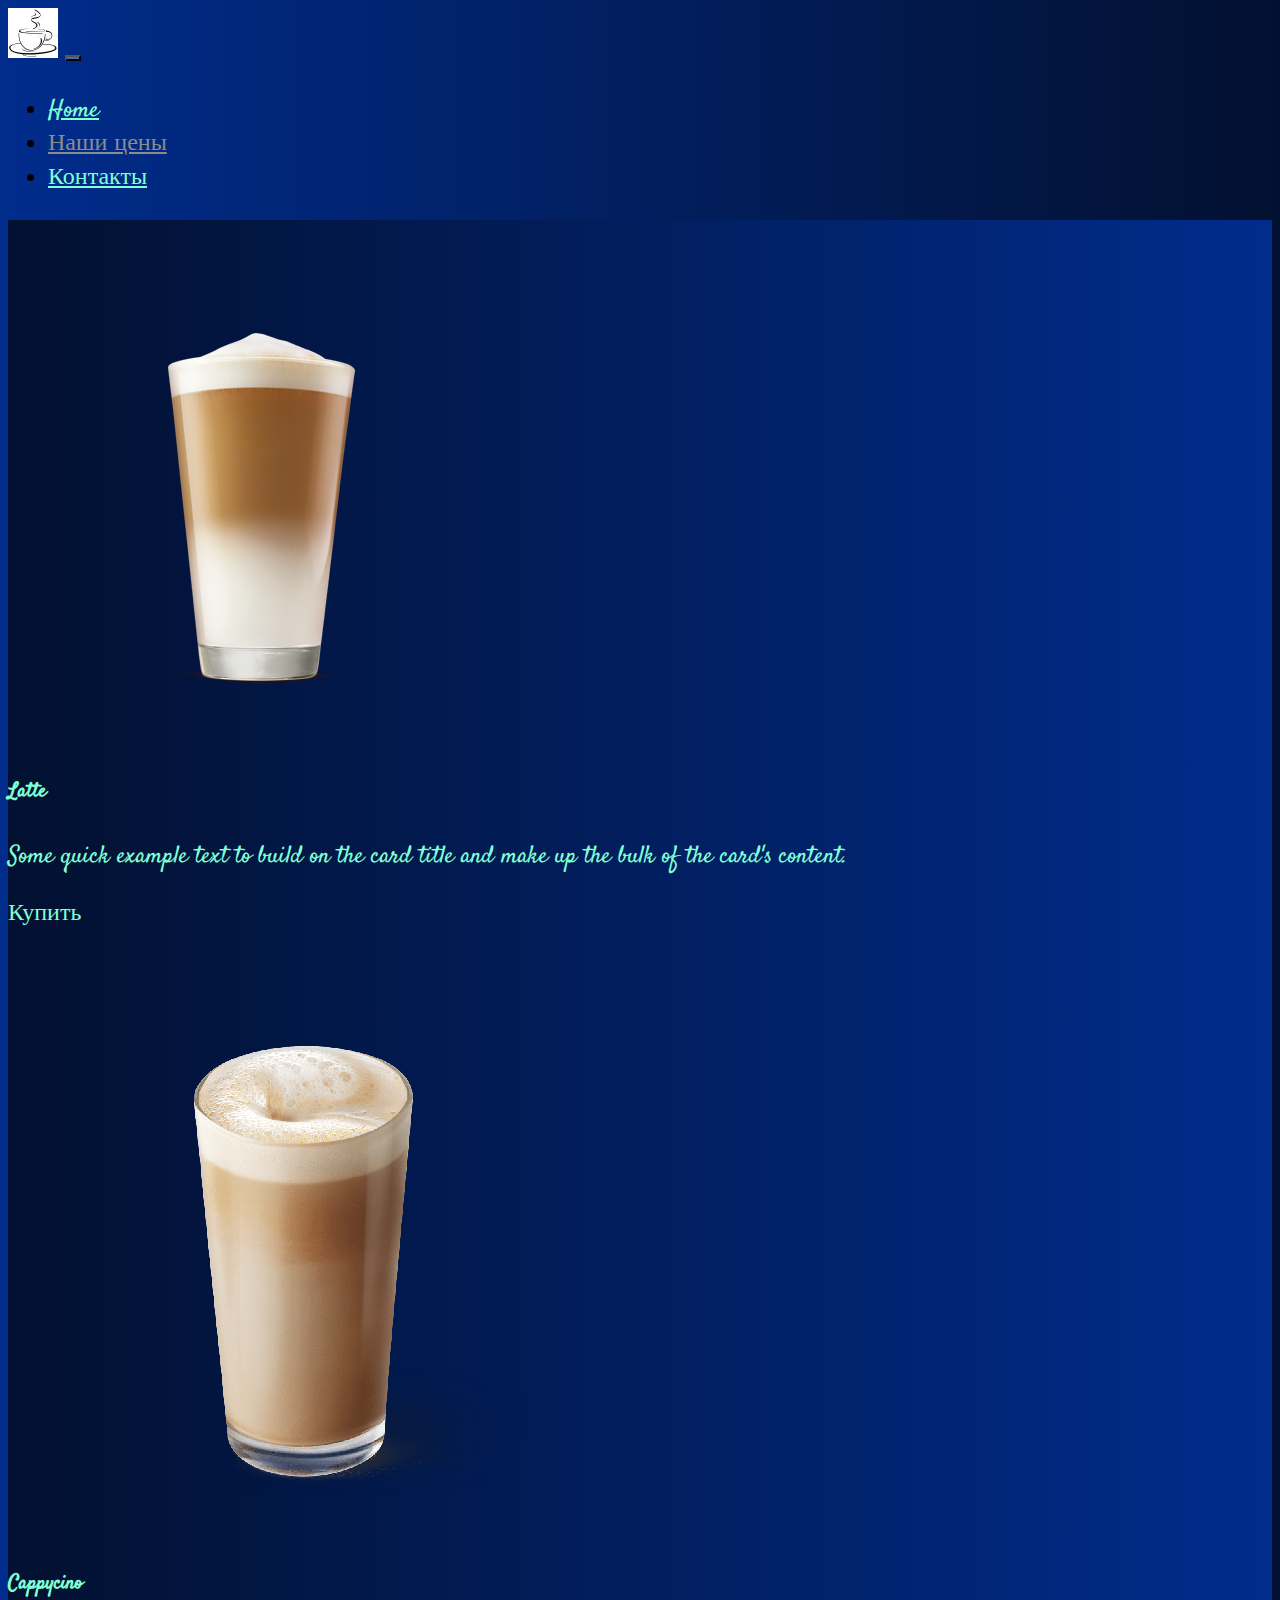
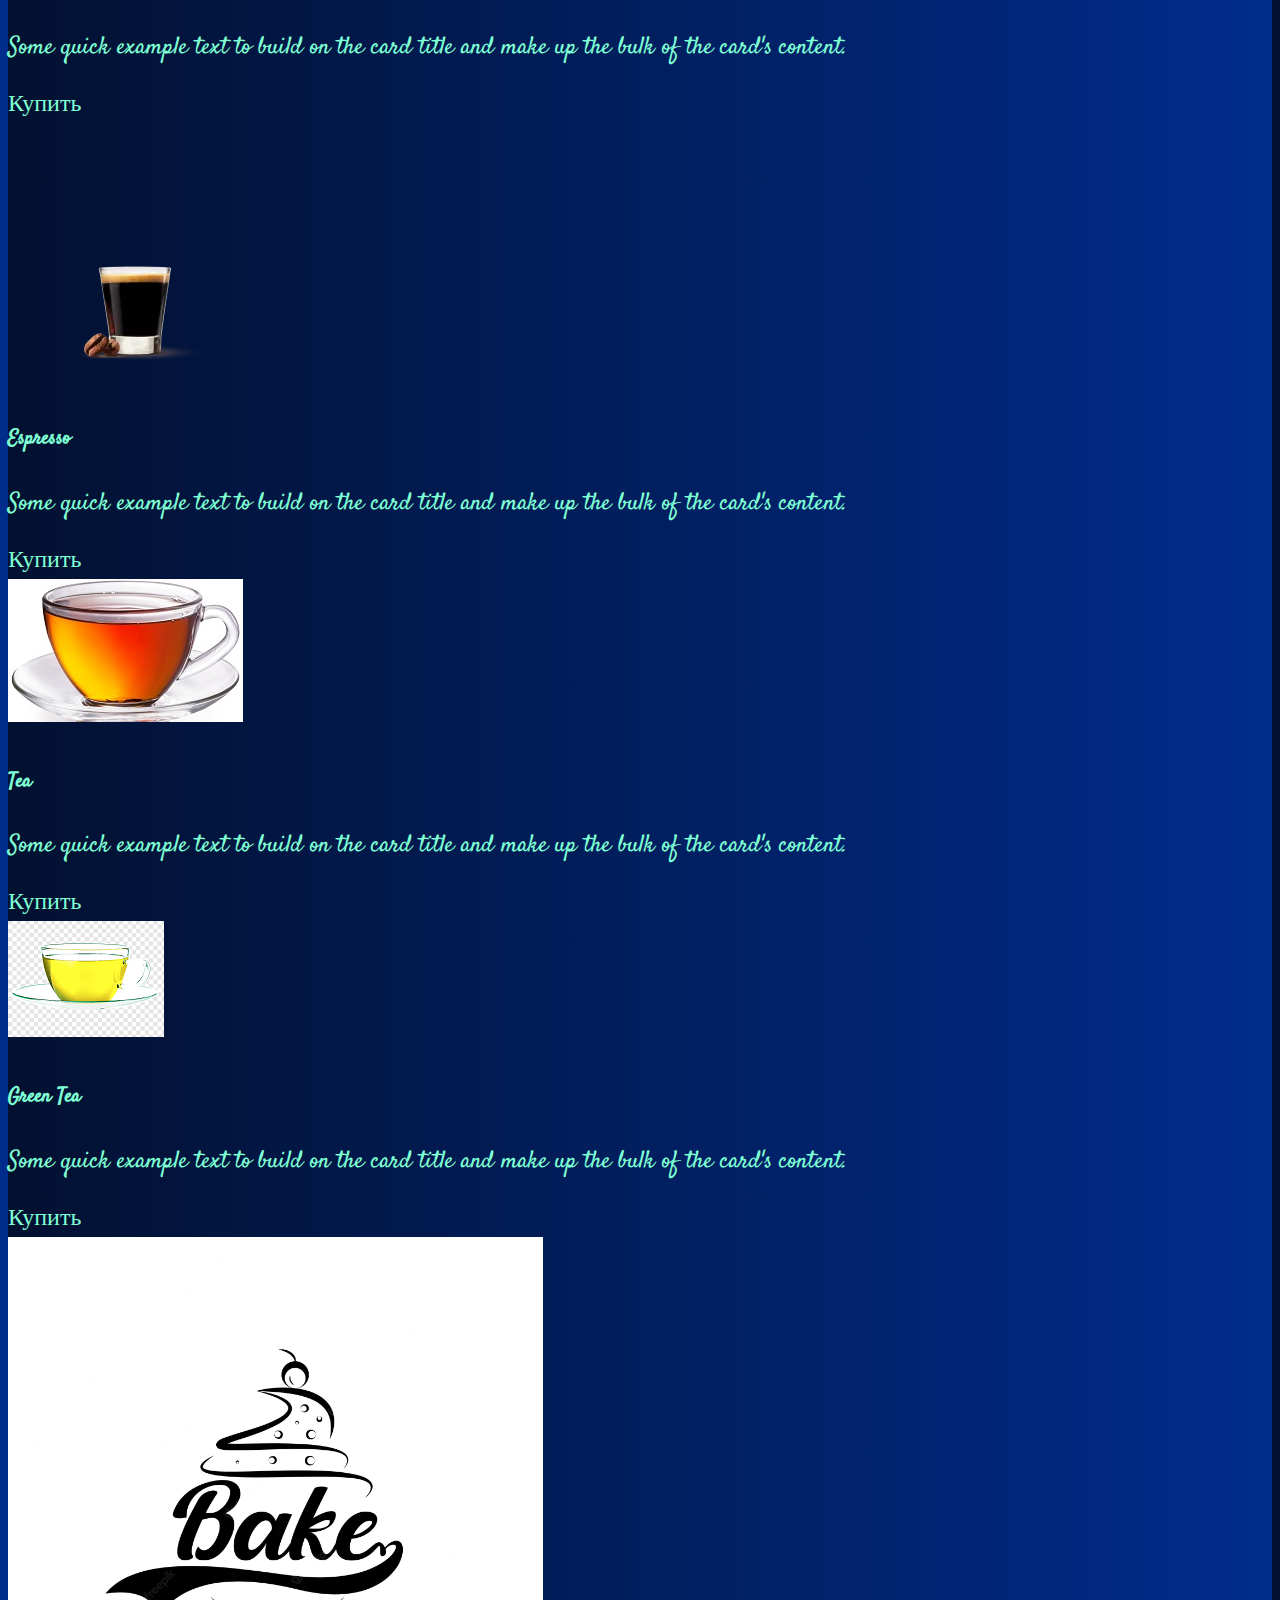
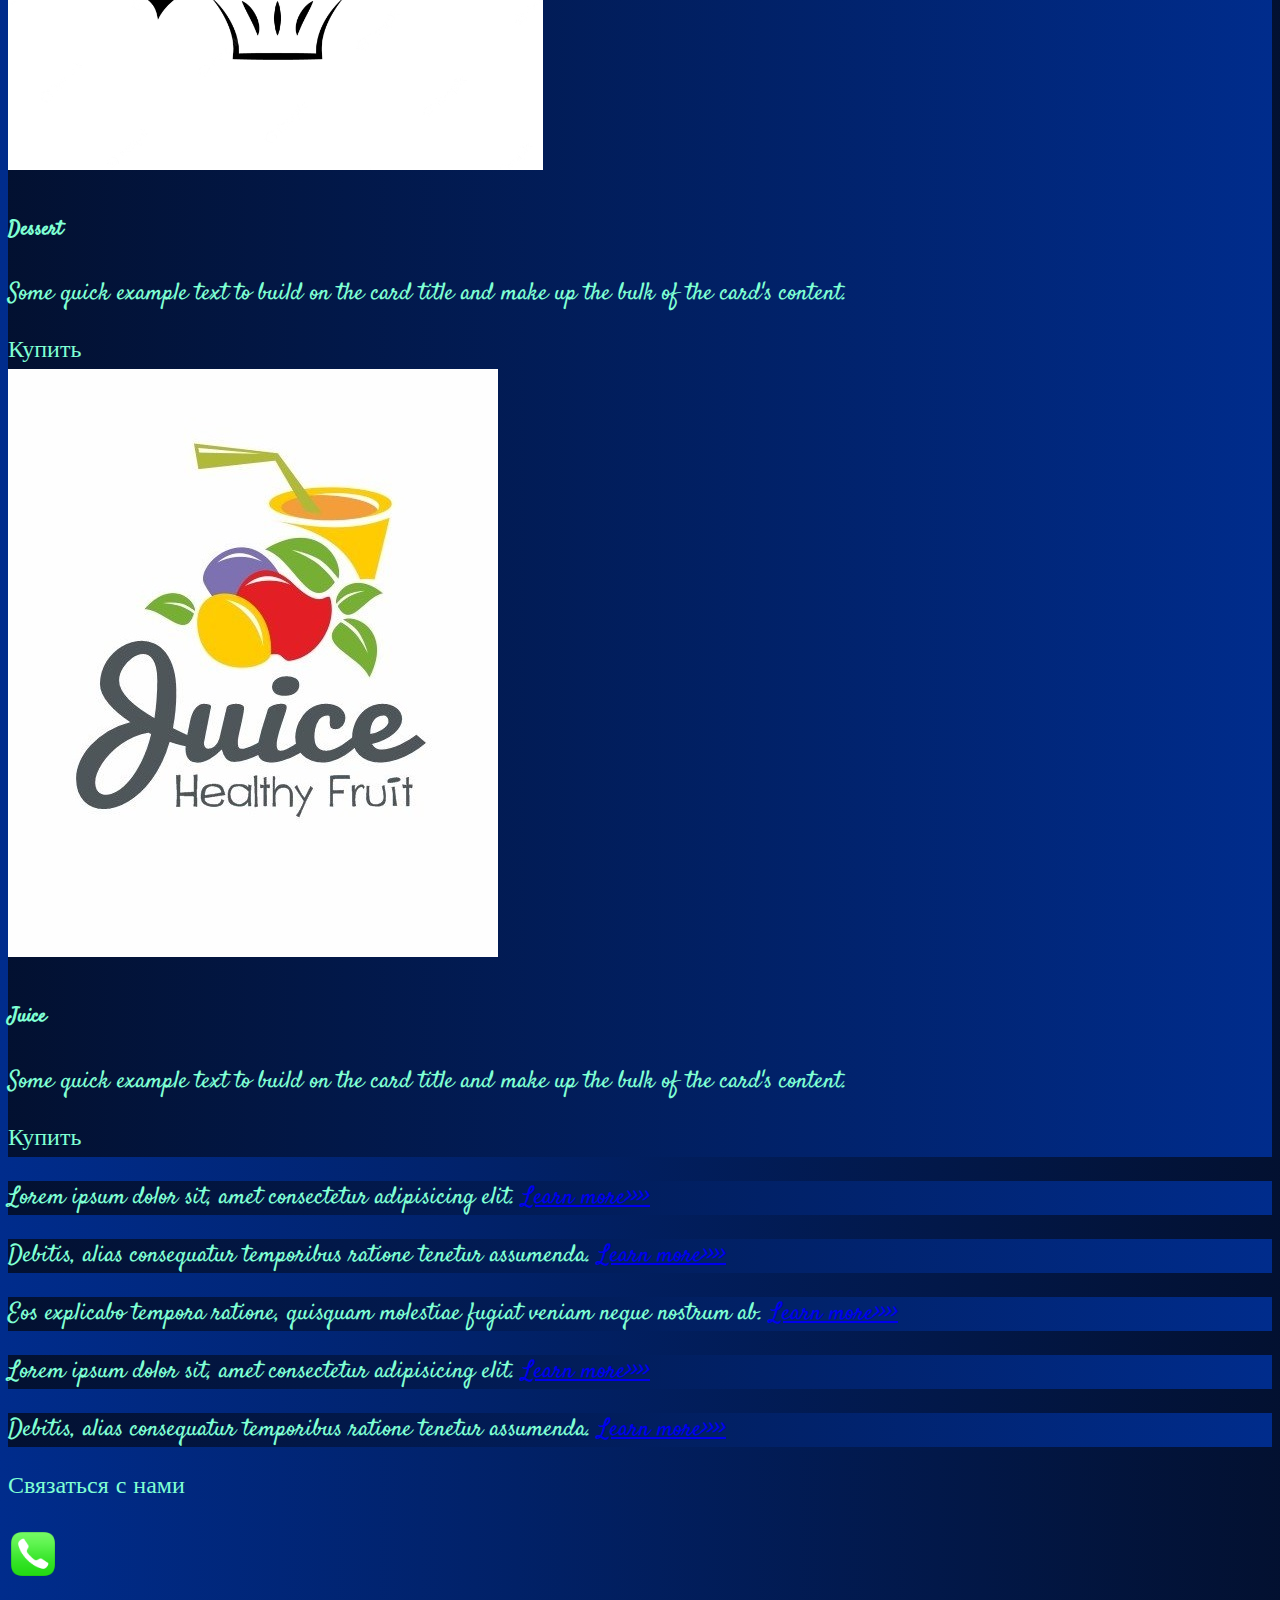
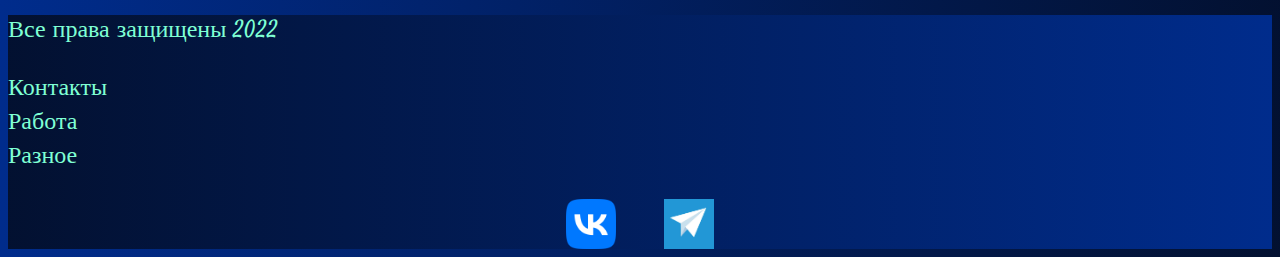
<file: pricing.html>
<!DOCTYPE html>
<html lang="en">

<head>
  <meta charset="UTF-8">
  <meta http-equiv="X-UA-Compatible" content="IE=edge">
  <meta name="viewport" content="width=device-width, initial-scale=1.0">
  <link rel="stylesheet" href="E:\bs5\sourse\files\bootstrap.min.css">
  <link rel="stylesheet" href="sourse/styles/mycss.css">
  <link rel="stylesheet" href="sourse/styles/bgvideo.css">

  <link rel="apple-touch-icon" sizes="180x180" href="sourse/files/favicon_io/apple-touch-icon.png">
    <link rel="icon" type="image/png" sizes="32x32" href="sourse/files/favicon_io/favicon-32x32.png">
    <link rel="icon" type="image/png" sizes="16x16" href="sourse/files/favicon_io/favicon-16x16.png">
    

  <title>Happy Ann ver 1.2</title>

</head>

<body>

  <header>
    <nav class="navbar navbar-expand-lg bg-dark">
      <div class="container-fluid">
        <a class="navbar-brand" href="/"><img src="sourse/images/Logo.jpg" alt="..."></a>
        <button class="navbar-toggler" type="button" data-bs-toggle="collapse" data-bs-target="#navbarNav"
          aria-controls="navbarNav" aria-expanded="false" aria-label="Toggle navigation">
          <span class="navbar-toggler-icon"></span>
        </button>
        <div class="collapse navbar-collapse" id="navbarNav">
          <ul class="navbar-nav">
            <li class="nav-item">
              <a class="nav-link" aria-current="page" href="/">Home</a>
            <li class="nav-item">
              <a class="nav-link active" href="pricing.html">Наши цены</a>
            </li>
            </li>
            <li class="nav-item">
              <a class="nav-link" href="#">Контакты</a>
            </li>
          </ul>
        </div>
      </div>
    </nav>

  </header>

  <section>
    <div class="container-fluid mt-4">
      <div class="row">
        <div class="col-lg-1">
        </div>

        <div class="col-lg-8 col-md-12">
          <div class="">
            <div class="row">
              <div class="col-lg-4 col-md-6 mt-4">
                <div class="card">
                  <a href="#"><img src="sourse/images/Latte.png" class="card-img-top" alt="Latte"></a>
                  <div class="card-body">
                    <h5 class="card-title"> <a href="#">Latte</a></h5>
                    <p class="card-text">Some quick example text to build on the card title and make up the bulk of the
                      card's
                      content.</p>
                    <a href="#" class="btn btn-primary">Купить</a>
                  </div>
                </div>
              </div>
              <div class="col-lg-4 col-md-6 mt-4">
                <div class="card">
                  <a href="#"><img src="sourse/images/Cappycino.png" class="card-img-top" alt="Cappycino"></a>
                  <div class="card-body">
                    <h5 class="card-title"><a href="#">Cappycino</a></h5>
                    <p class="card-text">Some quick example text to build on the card title and make up the bulk of the
                      card's
                      content.</p>
                    <a href="#" class="btn btn-primary">Купить</a>
                  </div>
                </div>
              </div>

              <div class="col-lg-4 col-md-6 mt-4">
                <div class="card">
                  <a href=""><img src="sourse/images/Espresso.jpg" class="card-img-top" alt="Espresso"></a>
                  <div class="card-body">
                    <h5 class="card-title"><a href="#">Espresso</a></h5>
                    <p class="card-text">Some quick example text to build on the card title and make up the bulk of the
                      card's
                      content.</p>
                    <a href="#" class="btn btn-primary">Купить</a>
                  </div>
                </div>
              </div>

              <div class="col-lg-4 col-md-6 mt-4">
                <div class="card">
                  <img src="sourse/images/Tea.jpg" class="card-img-top" alt="Tea">
                  <div class="card-body">
                    <h5 class="card-title">Tea</h5>
                    <p class="card-text">Some quick example text to build on the card title and make up the bulk of the
                      card's
                      content.</p>
                    <a href="#" class="btn btn-primary">Купить</a>
                  </div>
                </div>
              </div>

              <div class="col-lg-4 col-md-6 mt-4">
                <div class="card">
                  <img src="sourse/images/green-tea.png" class="card-img-top" alt="Green-Tea">
                  <div class="card-body">
                    <h5 class="card-title">Green Tea</h5>
                    <p class="card-text">Some quick example text to build on the card title and make up the bulk of the
                      card's
                      content.</p>
                    <a href="#" class="btn btn-primary">Купить</a>
                  </div>
                </div>
              </div>

              <div class="col-lg-4 col-md-6 mt-4">
                <div class="card">
                  <img src="sourse/images/Bakes.png" class="card-img-top" alt="dessert">
                  <div class="card-body">
                    <h5 class="card-title">Dessert</h5>
                    <p class="card-text">Some quick example text to build on the card title and make up the bulk of the
                      card's
                      content.</p>
                    <a href="#" class="btn btn-primary">Купить</a>
                  </div>
                </div>
              </div>

              <div class="col-lg-4 col-md-6 mt-4">
                <div class="card">
                  <img src="sourse/images/juice.jpg" class="card-img-top" alt="Juice">
                  <div class="card-body">
                    <h5 class="card-title">Juice</h5>
                    <p class="card-text">Some quick example text to build on the card title and make up the bulk of the
                      card's
                      content.</p>
                    <a href="#" class="btn btn-primary">Купить</a>
                  </div>
                </div>
              </div>


            </div>
          </div>

        </div>

        <div class="col-lg-3 col-md-12">
          <div class="row px-2">
            <div class="col-lg-12 sidebar my-4">
              <p>Lorem ipsum dolor sit, amet consectetur adipisicing elit. <a href="#">Learn more>>>></a></p>
            </div>
            <div class="col-lg-12 sidebar my-4">
              <p> Debitis, alias consequatur temporibus ratione tenetur assumenda. <a href="#">Learn more>>>></a></p>
            </div>
            <div class="col-lg-12 sidebar my-4">
              <p>Eos explicabo tempora ratione, quisquam molestiae fugiat veniam neque nostrum ab. <a href="#">Learn
                  more>>>></a></p>
            </div>
            <div class="col-lg-12 sidebar my-4">
              <p>Lorem ipsum dolor sit, amet consectetur adipisicing elit. <a href="#">Learn more>>>></a></p>
            </div>
            <div class="col-lg-12 sidebar my-4">
              <p> Debitis, alias consequatur temporibus ratione tenetur assumenda. <a href="#">Learn more>>>></a></p>
            </div>
          </div>

        </div>

      </div>


      <div class="col-lg-12 col-md-12 text-center mt-4">
        <p>Связаться с нами</p>
      </div>
      <div class="col-lg-12 col-md-12 text-center">
        <a href="#"><img class="call-anim" style="width:50px;" src="sourse/images/phone.png" alt="..."></a>
      </div>

    </div>

  </section>


  <footer class="mt-4">
    <div class="container-fluid">
      <div class="row">
        <div class="col-lg-4 col-md-12 footer-text text-center">
          <p> Все права защищены 2022</p>
        </div>
        <div class="col-lg-4 col-md-12 footer-text text-center">
          <p>Контакты<br>Работа</br>Разное</p>
        </div>
        <div class="col-lg-4 col-md-12 media-links">
          <img style="width:50px; margin-inline: 1em;" src="sourse/images/VK.png" alt="...">
          <img style="width:50px; margin-inline: 1em;" src="sourse/images/telegram.png" alt="...">
        </div>
      </div>
    </div>

  </footer>


  <script src="E:\bs5\sourse\files\bootstrap.bundle.min.js"></script>
</body>

</html>
</file>
<file: sourse/styles/mycss.css>
@import url('https://fonts.googleapis.com/css?family=Satisfy&display=swap');

body {
    font-family: Satisfy, serif;
    font-size: 1.5em;
    background: linear-gradient(90deg, #002C8C 0%, #040303 150%);
}

p {
    color: aquamarine;
}

.nav-link {
    color: aquamarine;
}

.navbar-nav .nav-link.active {
    color: rgb(137, 141, 140);
}

.navbar-brand img {
    width: 50px;
}

.navbar-toggler {
    background-color: rgba(169, 169, 169, 0.486);
}

.sidebar {
    color: aquamarine;
    background: linear-gradient(270deg, #002C8C 0%, #040303 150%);
}

.card {
    color: aquamarine;
    background: linear-gradient(270deg, #002C8C 0%, #040303 150%);
    color: aquamarine;
}

.card a {
    text-decoration: none;
    color: aquamarine;
}

.slide-text, .footer-text {
    color: aquamarine;
    margin: auto auto;
}

footer, .btn-outline-primary {
    background: linear-gradient(270deg, #002C8C 0%, #040303 150%);
    color: aquamarine;
}

.media-links {
    display: flex;
    justify-content: center;
    align-items: center;
}

.call-anim {
    animation: myAnim 2s ease 0s infinite normal forwards;
}

@keyframes myAnim {
	0%,
	100% {
		transform: translateX(0%);
		transform-origin: 50% 50%;
	}

	15% {
		transform: translateX(-30px) rotate(-6deg);
	}

	30% {
		transform: translateX(15px) rotate(6deg);
	}

	45% {
		transform: translateX(-15px) rotate(-3.6deg);
	}

	60% {
		transform: translateX(9px) rotate(2.4deg);
	}

	75% {
		transform: translateX(-6px) rotate(-1.2deg);
	}
}

@media (max-width: 755px) {
    .carousel-indicators{
        display: none;
    }
}
</file>
<file: sourse/styles/bgvideo.css>
.bgvideo{
    height: 70vh;
    width: 100;
    position: relative;
    display: flex;
    justify-content: center;
    align-items: center;

}

.bgvideo video {
   
    height: 70vh;
    width: 100%;
    position: absolute;
    top: 0;
    left: 0;
    object-fit: cover;
    z-index: 1;

}

.effect {
   
    height: 70vh;
    width: 100%;
    position: absolute;
    top: 0;
    left: 0;
    object-fit: cover;
    z-index: 2;
    background-color: rgba(0, 0, 0, 0.466);

}

.video-text {
    color: aquamarine;
    z-index: 2;

}
</file>
